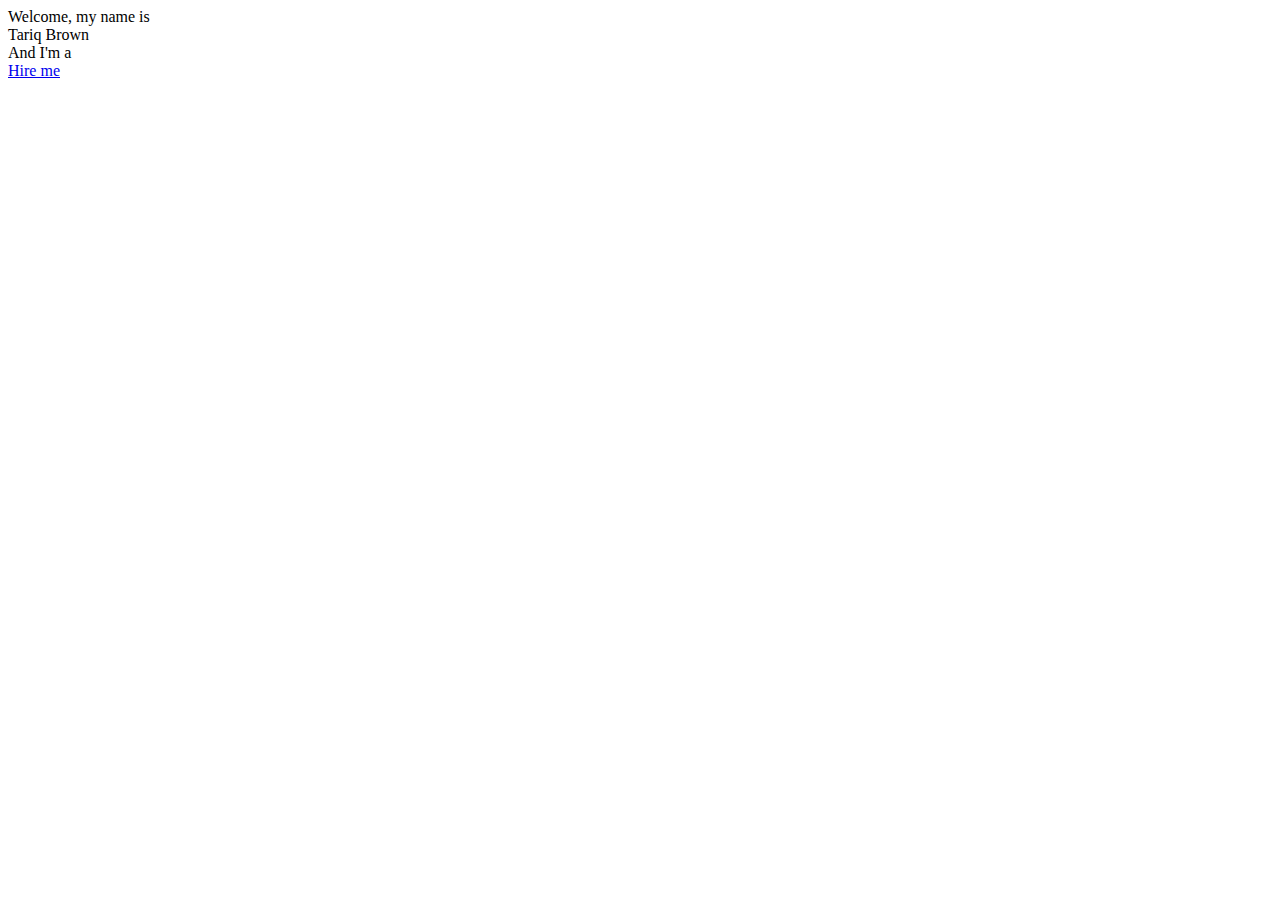
<file: graphic-design.html>
<!DOCTYPE html>
<html lang="en">
<head>
    <meta charset="UTF-8">
    <meta http-equiv="X-UA-Compatible" content="IE=edge">
    <meta name="viewport" content="width=device-width, initial-scale=1.0">
    <title>Document</title>
</head>
<body>
    <section class="home" id="home">
        <!--temp banner, create personal background banner-->
        <div class="max-width">
            <div class="home-content">
                <div class="text-1">Welcome, my name is</div>
                <div class="text-2">Tariq Brown</div>
                <div class="text-3">And I'm a <span class="typing"></span></div>
                <a href="#">Hire me</a>
            </div>
        </div>
    </section>
</body>
</html>
</file>
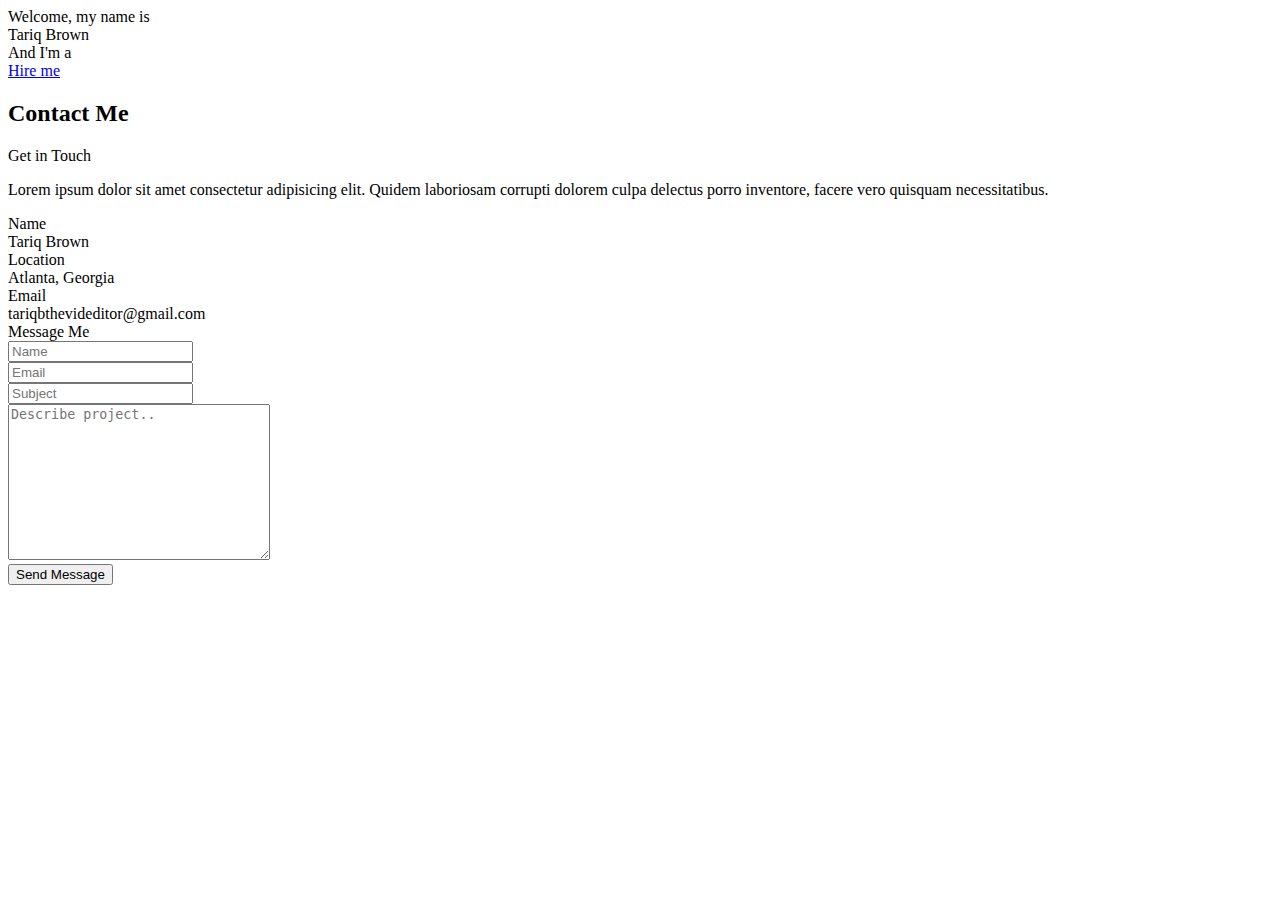
<file: video-editor.html>
<!DOCTYPE html>
<html lang="en">
<head>
    <meta charset="UTF-8">
    <meta http-equiv="X-UA-Compatible" content="IE=edge">
    <meta name="viewport" content="width=device-width, initial-scale=1.0">
    <title>Document</title>
</head>
<body>
    <section class="home" id="home">
        <!--temp banner, create personal background banner-->
        <div class="max-width">
            <div class="home-content">
                <div class="text-1">Welcome, my name is</div>
                <div class="text-2">Tariq Brown</div>
                <div class="text-3">And I'm a <span class="typing"></span></div>
                <a href="#">Hire me</a>
            </div>
        </div>
    </section>
    <section class="contact" id="contact">
        <div class="max-width">
            <h2 class="title">Contact Me</h2>
            <div class="contact-content">
                <div class="column left">
                    <div class="text">Get in Touch</div>
                    <p>Lorem ipsum dolor sit amet consectetur adipisicing elit. Quidem laboriosam corrupti dolorem culpa delectus porro inventore, facere vero quisquam necessitatibus.</p>
                    <div class="icons">
                        <div class="row">
                            <i class="fa-solid fa-user"></i>
                            <div class="info">
                                <div class="head">Name</div>
                                <div class="sub-title">Tariq Brown</div>
                            </div>
                        </div>
                        <div class="row">
                            <i class="fa-solid fa-map-location-dot"></i>
                            <div class="info">
                                <div class="head">Location</div>
                                <div class="sub-title">Atlanta, Georgia</div>
                            </div>
                        </div>
                        <div class="row">
                            <i class="fa-solid fa-envelope"></i>
                            <div class="info">
                                <div class="head">Email</div>
                                <div class="sub-title">tariqbthevideditor@gmail.com</div>
                            </div>
                        </div>
                    </div>
                </div>
                <div class="column right">
                    <div class="text">Message Me</div>
                    <form action="#">
                        <div class="fields">
                            <div class="field name">
                                <input type="text" placeholder="Name">
                            </div>
                            <div class="field email">
                                <input type="email" placeholder="Email">
                            </div>
                        </div>
                        <div class="field">
                            <input type="text" placeholder="Subject">
                        </div>
                        <div class="field textarea">
                            <textarea cols="30" rows="10" placeholder="Describe project.."></textarea>
                        </div>
                        <div class="button">
                            <button type="submit">Send Message</button>
                        </div>
                    </form>
                </div>
            </div>
        </div>
    </section>
</body>
</html>
</file>
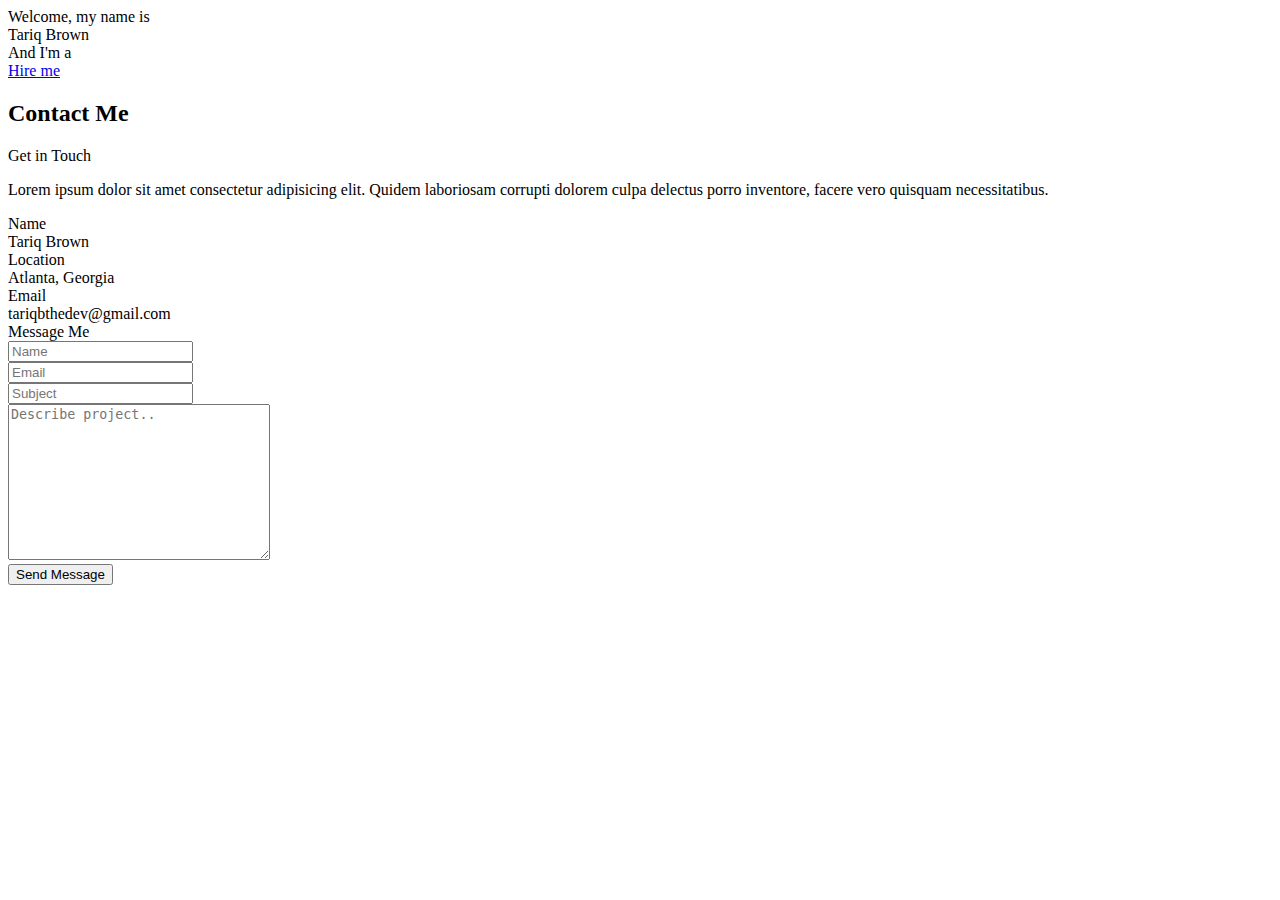
<file: web-dev.html>
<!DOCTYPE html>
<html lang="en">
<head>
    <meta charset="UTF-8">
    <meta http-equiv="X-UA-Compatible" content="IE=edge">
    <meta name="viewport" content="width=device-width, initial-scale=1.0">
    <title>Document</title>
</head>
<body>
    <section class="home" id="home">
        <!--temp banner, create personal background banner-->
        <div class="max-width">
            <div class="home-content">
                <div class="text-1">Welcome, my name is</div>
                <div class="text-2">Tariq Brown</div>
                <div class="text-3">And I'm a <span class="typing"></span></div>
                <a href="#">Hire me</a>
            </div>
        </div>
    </section>

    <section class="contact" id="contact">
        <div class="max-width">
            <h2 class="title">Contact Me</h2>
            <div class="contact-content">
                <div class="column left">
                    <div class="text">Get in Touch</div>
                    <p>Lorem ipsum dolor sit amet consectetur adipisicing elit. Quidem laboriosam corrupti dolorem culpa delectus porro inventore, facere vero quisquam necessitatibus.</p>
                    <div class="icons">
                        <div class="row">
                            <i class="fa-solid fa-user"></i>
                            <div class="info">
                                <div class="head">Name</div>
                                <div class="sub-title">Tariq Brown</div>
                            </div>
                        </div>
                        <div class="row">
                            <i class="fa-solid fa-map-location-dot"></i>
                            <div class="info">
                                <div class="head">Location</div>
                                <div class="sub-title">Atlanta, Georgia</div>
                            </div>
                        </div>
                        <div class="row">
                            <i class="fa-solid fa-envelope"></i>
                            <div class="info">
                                <div class="head">Email</div>
                                <div class="sub-title">tariqbthedev@gmail.com</div>
                            </div>
                        </div>
                    </div>
                </div>
                <div class="column right">
                    <div class="text">Message Me</div>
                    <form action="#">
                        <div class="fields">
                            <div class="field name">
                                <input type="text" placeholder="Name">
                            </div>
                            <div class="field email">
                                <input type="email" placeholder="Email">
                            </div>
                        </div>
                        <div class="field">
                            <input type="text" placeholder="Subject">
                        </div>
                        <div class="field textarea">
                            <textarea cols="30" rows="10" placeholder="Describe project.."></textarea>
                        </div>
                        <div class="button">
                            <button type="submit">Send Message</button>
                        </div>
                    </form>
                </div>
            </div>
        </div>
    </section>
</body>
</html>
</file>
